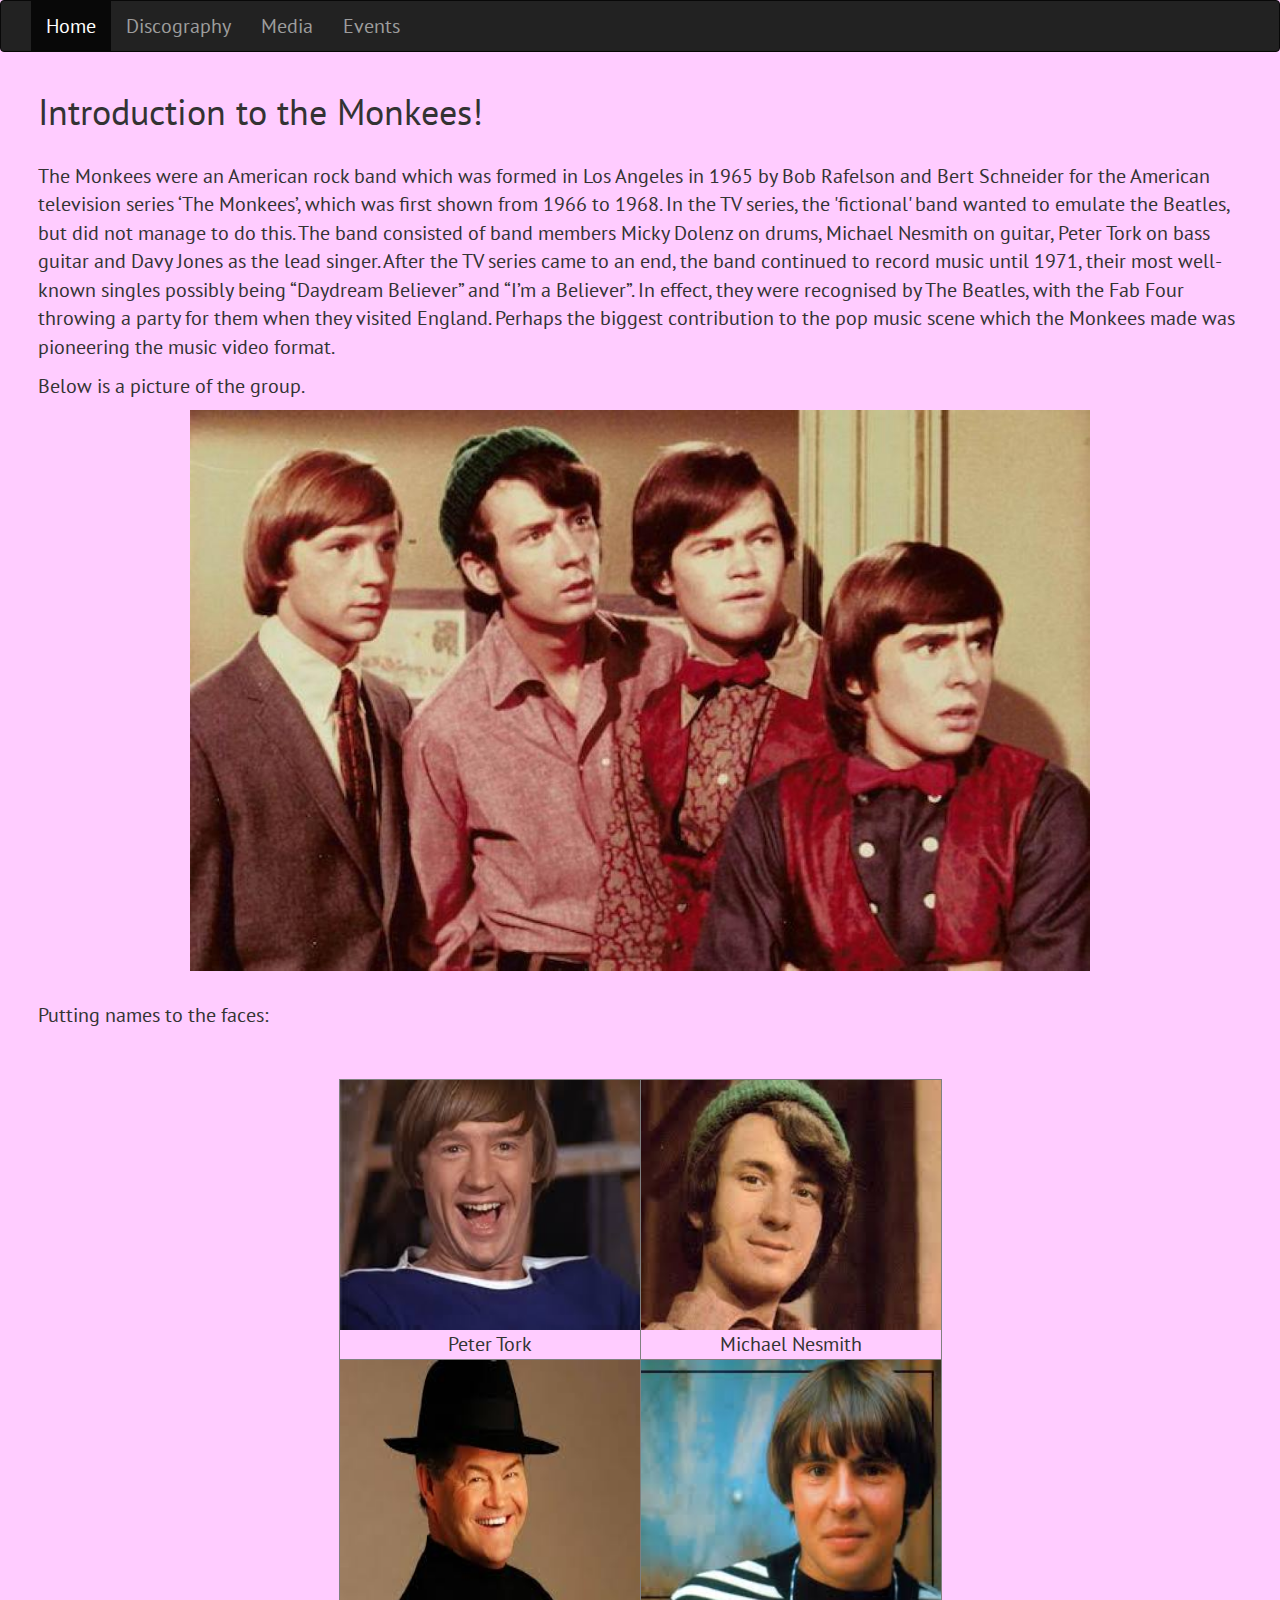
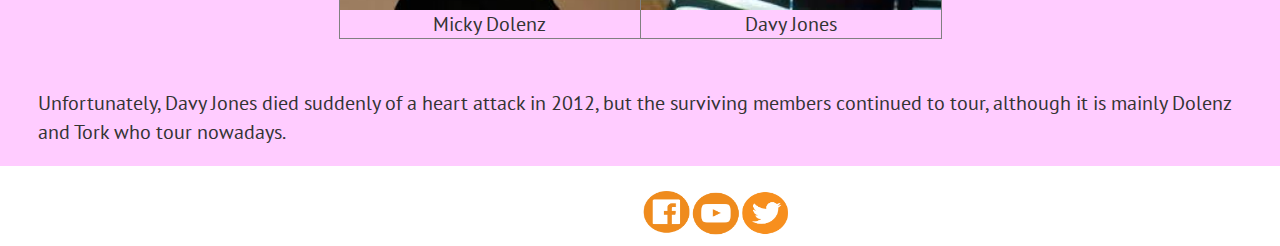
<file: index.html>
<!DOCTYPE html>
<html lang="en">
    <head>
	<title>"We are The Monkees"</title>
	<meta charset="utf-8">
  <meta name="viewport" content="width=device-width, initial-scale=1">
  <link rel="stylesheet" href="https://maxcdn.bootstrapcdn.com/bootstrap/3.3.7/css/bootstrap.min.css">
  <script src="https://ajax.googleapis.com/ajax/libs/jquery/3.3.1/jquery.min.js"></script>
  <script src="https://maxcdn.bootstrapcdn.com/bootstrap/3.3.7/js/bootstrap.min.js"></script>
	<link rel="stylesheet" href="css/style.css" type="text/css" />
	<link href="https://fonts.googleapis.com/css?family=PT+Sans" rel="stylesheet">
	<link rel="icon" href="images/favicon.ico" type="image/png" />
<link rel="shortcut icon" href="favicon.ico" />
	</head>
	<body>
	  <nav id="navbar" class="navbar navbar-inverse">
  <div class="container-fluid">
    <div class="navbar-header">
      <button type="button" class="navbar-toggle" data-toggle="collapse" data-target="#myNavbar">
        <span class="icon-bar"></span>
        <span class="icon-bar"></span>
        <span class="icon-bar"></span>                        
      </button>
    </div>
    <div class="collapse navbar-collapse" id="myNavbar">
      <ul class="nav navbar-nav">
        <li class="active"><a href="index.html">Home</a></li>
        <li><a href="discography.html">Discography</a></li>
        <li><a href="audioandvideos.html">Media</a></li>
        <li><a href="events.html">Events</a></li>
      </ul>
    </div>
  </div>
</nav>
<div id="mainBody">
	  <div id="history">
	  	<h1>Introduction to the Monkees!</h1>
	  	  <p>The Monkees were an American rock band which was formed in Los Angeles in 1965 by Bob Rafelson and Bert Schneider for the American television series 
	  ‘The Monkees’, which was first shown from 1966 to 1968. In the TV series, the 'fictional' band wanted to emulate the Beatles, but did not manage to do this. 
	  The band consisted of band members Micky Dolenz on drums, Michael Nesmith on guitar, Peter Tork on bass guitar and Davy Jones as the lead singer. After the 
	  TV series came to an end, the band continued to record music until 1971, their most well-known singles possibly being “Daydream Believer” and “I’m a Believer”. 
	  In effect, they were recognised by The Beatles, with the Fab Four throwing a party for them when they visited England. Perhaps the biggest contribution to 
	  the pop music scene which the Monkees made was pioneering the music video format. </p>
	  	  <p>Below is a picture of the group.</p>
	  	  <center><img src="images/monkeeshomepageimage.jpg" width=900px height=600px class="img-responsive" alt="homepage image"></center>
	  	  </div>
	  
	  <div id="indexBottomSection">
	  
<p>Putting names to the faces:</p>
<center>
<table width="500" border="1" cellpadding="5" align="center">
<tr></tr>
<tr>
<td align="center" valign="center">
<img src="images/pt.jpg" alt="picture of Peter Tork" width=300px height=250px />
<br>
Peter Tork
</td>
<td align="center" valign="center">
<img src="images/mn.jpg" alt="picture of Michael Nesmith" width=300px height=250px />
<br>
Michael Nesmith
</td>
</tr>

<tr>
<td align="center" valign="center">
<img src="images/md.jpg" alt="picture of Micky Dolenz" width=300px height=250px/>
<br>
Micky Dolenz
</td>
<td align="center" valign="center">
<img src="images/dj.jpg" alt="picture of Davy Jones" width=300px height=250px/>
<br>
Davy Jones
</td>
</tr>
</table>
</center>


	<p>Unfortunately, Davy Jones died suddenly of a heart attack in 2012, but the surviving members
	continued to tour, although it is mainly Dolenz and Tork who tour nowadays.</p>

</div>

</div>

<div id="footer">
	  <img src="images/socialMediaIcons.jpg" width="150" height="45" alt="social media icons" usemap="#icons">
	  <map name="icons">
	      <area shape="circle" coords="0,0,62.5,45" alt="Facebook" href="https://www.facebook.com/TheMonkees/">
	      <area shape="circle" coords="20,0,60,45" alt="YouTube" href="https://www.youtube.com/watch?v=AZYPlNuljHE&list=PLE1ikzLAnSJxCe4faBCO5y6mVmU0IJVSX&index=2">
	      <area shape="circle" coords="30,0,150,45" alt="Twitter" href="https://twitter.com/themonkees?lang=en">
	  </map>
	  </div>
	  
	</body>
</html>
</file>
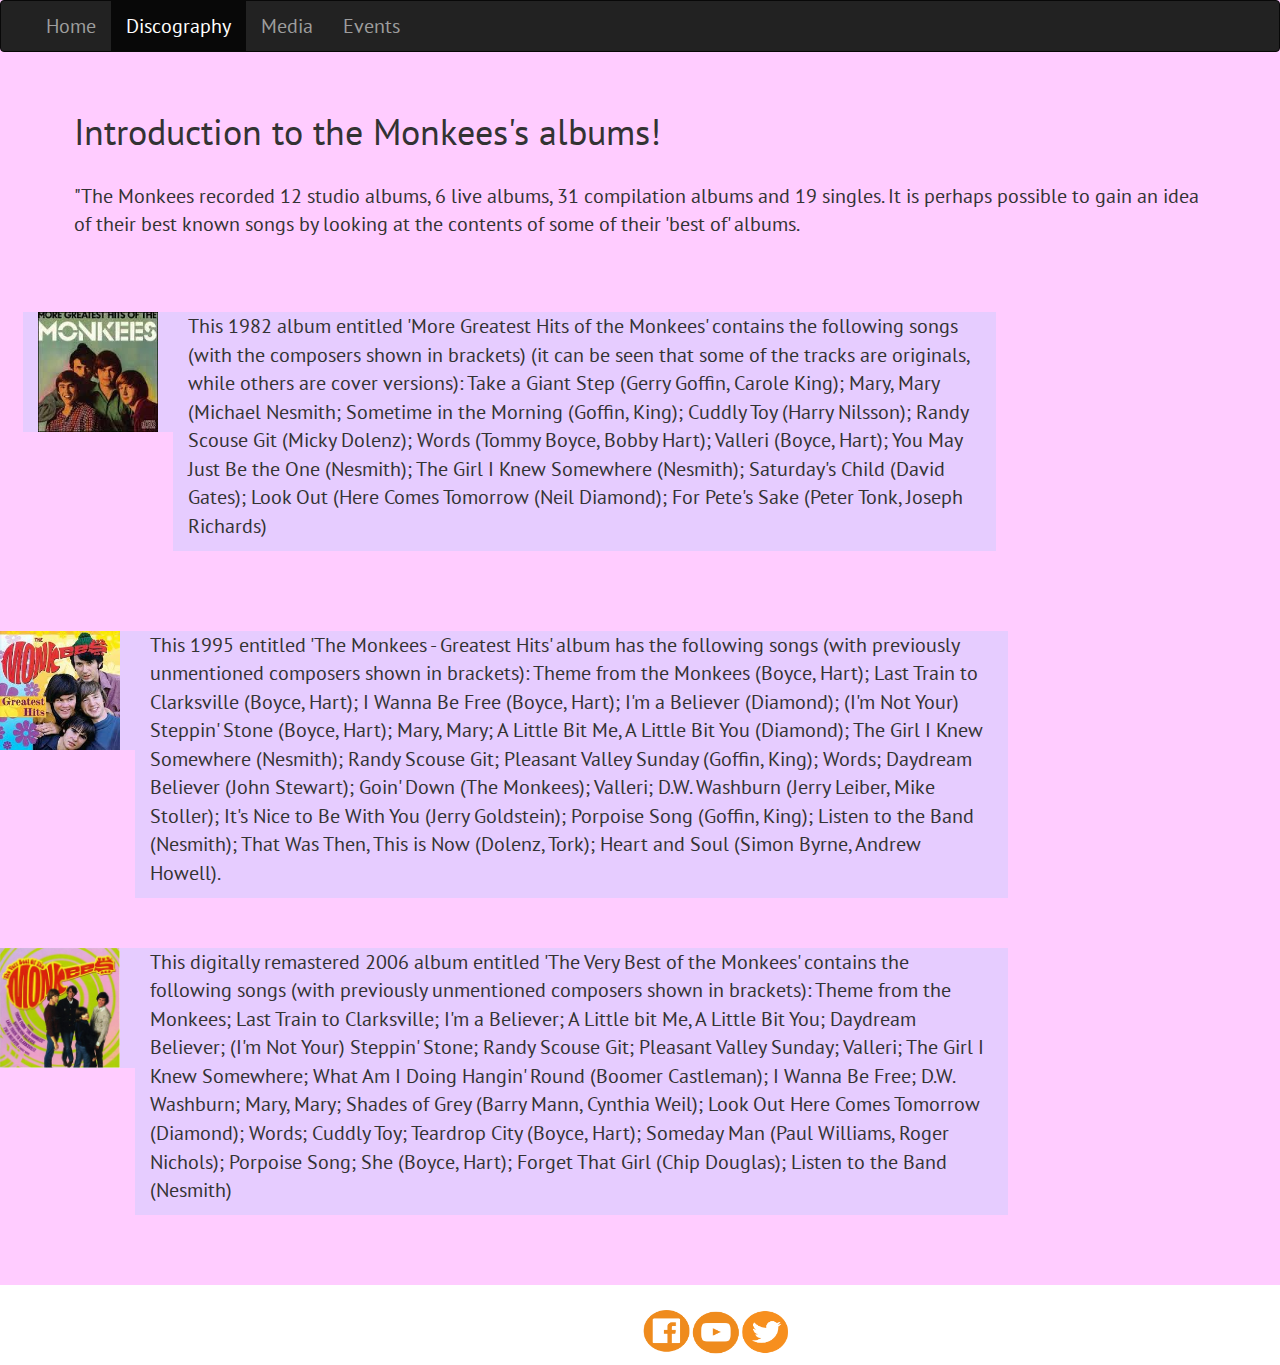
<file: discography.html>
<!DOCTYPE html>
<html lang="en">
    <head>
	<title>"We are The Monkees"</title>
	<meta charset="utf-8">
  <meta name="viewport" content="width=device-width, initial-scale=1">
  <link rel="stylesheet" href="https://maxcdn.bootstrapcdn.com/bootstrap/3.3.7/css/bootstrap.min.css">
  <script src="https://ajax.googleapis.com/ajax/libs/jquery/3.3.1/jquery.min.js"></script>
  <script src="https://maxcdn.bootstrapcdn.com/bootstrap/3.3.7/js/bootstrap.min.js"></script>
	<link rel="stylesheet" href="css/style.css" type="text/css" />
	<link href="https://fonts.googleapis.com/css?family=PT+Sans" rel="stylesheet">
	<link rel="icon" href="images/favicon.ico" type="image/png" />
<link rel="shortcut icon" href="favicon.ico" />
	</head>
	<body>
	  <nav id="navbar" class="navbar navbar-inverse">
  <div class="container-fluid">
    <div class="navbar-header">
      <button type="button" class="navbar-toggle" data-toggle="collapse" data-target="#myNavbar">
        <span class="icon-bar"></span>
        <span class="icon-bar"></span>
        <span class="icon-bar"></span>                        
      </button>
    </div>
    <div class="collapse navbar-collapse" id="myNavbar">
      <ul class="nav navbar-nav">
        <li><a href="index.html">Home</a></li>
        <li class="active"><a href="discography.html">Discography</a></li>
        <li><a href="audioandvideos.html">Media</a></li>
        <li><a href="events.html">Events</a></li>
      </ul>
    </div>
  </div>
</nav>
<div id="mainBody">
<div class="container-fluid" id="discContainer">
<div class="textOnTopofDiscPage"><h1>Introduction to the Monkees's albums!</h1><p>"The Monkees recorded 12 studio albums, 6 live albums, 31 compilation albums and 19 singles.
  It is perhaps possible to gain an idea of their best known 
  songs by looking at the contents of some of their 'best of' albums.</p>
  </div>
</div>

<div class="row">
  <div class="col-sm-4" id="discImg">
    <img src="images/album.jpg" class="img-responsive" alt="Cover1"> 
  </div> 
<div class="col-sm-8" id="disctxt">       
    <p>This 1982 album entitled 'More Greatest Hits of the Monkees' contains the following songs (with the composers shown in brackets) 
    (it can be seen that some of the tracks are originals, while others are cover versions): Take a Giant Step (Gerry Goffin, Carole King); 
    Mary, Mary (Michael Nesmith; Sometime in the Morning (Goffin, King); Cuddly Toy (Harry Nilsson); Randy Scouse Git (Micky Dolenz); Words 
    (Tommy Boyce, Bobby Hart); Valleri (Boyce, Hart); You May Just Be the One (Nesmith); The Girl I Knew Somewhere (Nesmith); Saturday's Child 
    (David Gates); Look Out (Here Comes Tomorrow (Neil Diamond); For Pete's Sake (Peter Tonk, Joseph Richards)</p></div>
 </div>
 </div>
  
<div class="row">
  <div class="col-sm-4" id="discImg"> 
  <img src="images/cover.jpg" class="img-responsive" alt="Cover2"> 
  </div>  
<div class="col-sm-8" id="disctxt">
    <p>This 1995 entitled 'The Monkees - Greatest Hits' album has the following songs (with previously unmentioned composers shown in brackets): 
    Theme from the Monkees (Boyce, Hart); Last Train to Clarksville (Boyce, Hart); I Wanna Be Free (Boyce, Hart); I'm a Believer (Diamond); (I'm 
    Not Your) Steppin' Stone (Boyce, Hart); Mary, Mary; A Little Bit Me, A Little Bit You (Diamond); The Girl I Knew Somewhere (Nesmith); Randy 
    Scouse Git; Pleasant Valley Sunday (Goffin, King); Words; Daydream Believer (John Stewart); Goin' Down (The Monkees); Valleri; D.W. Washburn 
    (Jerry Leiber, Mike Stoller); It's Nice to Be With You (Jerry Goldstein); Porpoise Song (Goffin, King); Listen to the Band (Nesmith); That Was 
    Then, This is Now (Dolenz, Tork); Heart and Soul (Simon Byrne, Andrew Howell).</p>
</div>
</div>

<div class="row">
  <div class="col-sm-4" id="discImg">
  <img src="images/album2.jpg" class="img-responsive" alt="Cover3"> 
  </div>
<div class="col-sm-8" id="disctxt"> 
    <p>This digitally remastered 2006 album entitled 'The Very Best of the Monkees' contains the following songs (with previously unmentioned composers 
    shown in brackets): Theme from the Monkees; Last Train to Clarksville; I'm a Believer; A Little bit Me, A Little Bit You; Daydream Believer; 
    (I'm Not Your) Steppin' Stone; Randy Scouse Git; Pleasant Valley Sunday; Valleri; The Girl I Knew Somewhere; What Am I Doing Hangin' Round (Boomer 
    Castleman); I Wanna Be Free; D.W. Washburn; Mary, Mary; Shades of Grey (Barry Mann, Cynthia Weil); Look Out Here Comes Tomorrow (Diamond); Words; 
    Cuddly Toy; Teardrop City (Boyce, Hart); Someday Man (Paul Williams, Roger Nichols); Porpoise Song; She (Boyce, Hart); Forget That Girl (Chip 
    Douglas); Listen to the Band (Nesmith)</p>
</div>
</div>

</div>

<div id="footer">
	  <img src="images/socialMediaIcons.jpg" width="150" height="45" alt="social media icons" usemap="#icons">
	  <map name="icons">
	      <area shape="circle" coords="0,0,62.5,45" alt="Facebook" href="https://www.facebook.com/TheMonkees/">
	      <area shape="circle" coords="20,0,60,45" alt="YouTube" href="https://www.youtube.com/watch?v=AZYPlNuljHE&list=PLE1ikzLAnSJxCe4faBCO5y6mVmU0IJVSX&index=2">
	      <area shape="circle" coords="30,0,150,45" alt="Twitter" href="https://twitter.com/themonkees?lang=en">
	  </map>
	  </div>
	  
	</body>

</html>
</file>
<file: css/style.css>
html {
    position: relative;
    min-height: 100%;
}
body{
    font-family: 'PT Sans', sans-serif;
    font-size:20px;
    background-color:#ffccff;
    margin-bottom: 100px;
    
}
#navbar{
    margin-bottom:40px;
}
 #indexBottomSection table
{	
    margin:50px;
    
}
#mainBody{
    position: relative;
    padding-left: 3%;
    padding-right: 3%;
    margin-bottom:30px;
}
#footer{
    margin-top:30px;
    height:80px;
    background-color:white;
    text-align:center;
    padding-left: 50%;
    padding-right:50%;
    
    width: 100%;
    position: absolute;
    bottom: 0px; left: 0;
    
}

#footer img{
    margin-top:25px;
}
#history img{
    text-align:center;
    display:block;
}
#history{
    margin-bottom:30px;
    
}
#mainBody h1{
    margin-bottom:30px;
    
}

.textOnTopofDiscPage{
    display: block;
    height: 200px;
    
}

#disctxt{
    background-color: #e6ccff; 
    display: block; 
    position: relative;
    height: auto;
    margin-bottom:50px;
}


#discImg{
    background-color: #e6ccff; 
    display: block; 
    position: relative;
    width: 150px;
    height: auto;
    margin-left: auto; 
    margin-right: auto;
    margin-bottom:50px;
}
#discImg img{
    width: 600px;
}

  	#eventsContainer{
  		position: relative;
    display: block;
  	}
  	#eventsContainer p{
  		margin:50px;
  	}
  	#eventsContainer h1{
  		margin:50px;
  	}
  	
  	#eventsContainer table{
  		margin:70px;
  	}
  	#th1{
  	  width:20%;
  	}
  	#th2{
  	  width:40%;
  	}
  	#discContainer{
  	    
  	position: relative;
    padding-left: 3%;
    padding-right: 3%;
  	}
  	#audvidVideo{
  	    position:relative;
  	    text-align:center;
  	    display:block;
  	    
  	}
  	#audVidTexTop{
  	    display: block;
  	    position:relative;
  	    margin-top:30px;
  	    margin-bottom:30px;
  	}
</file>
